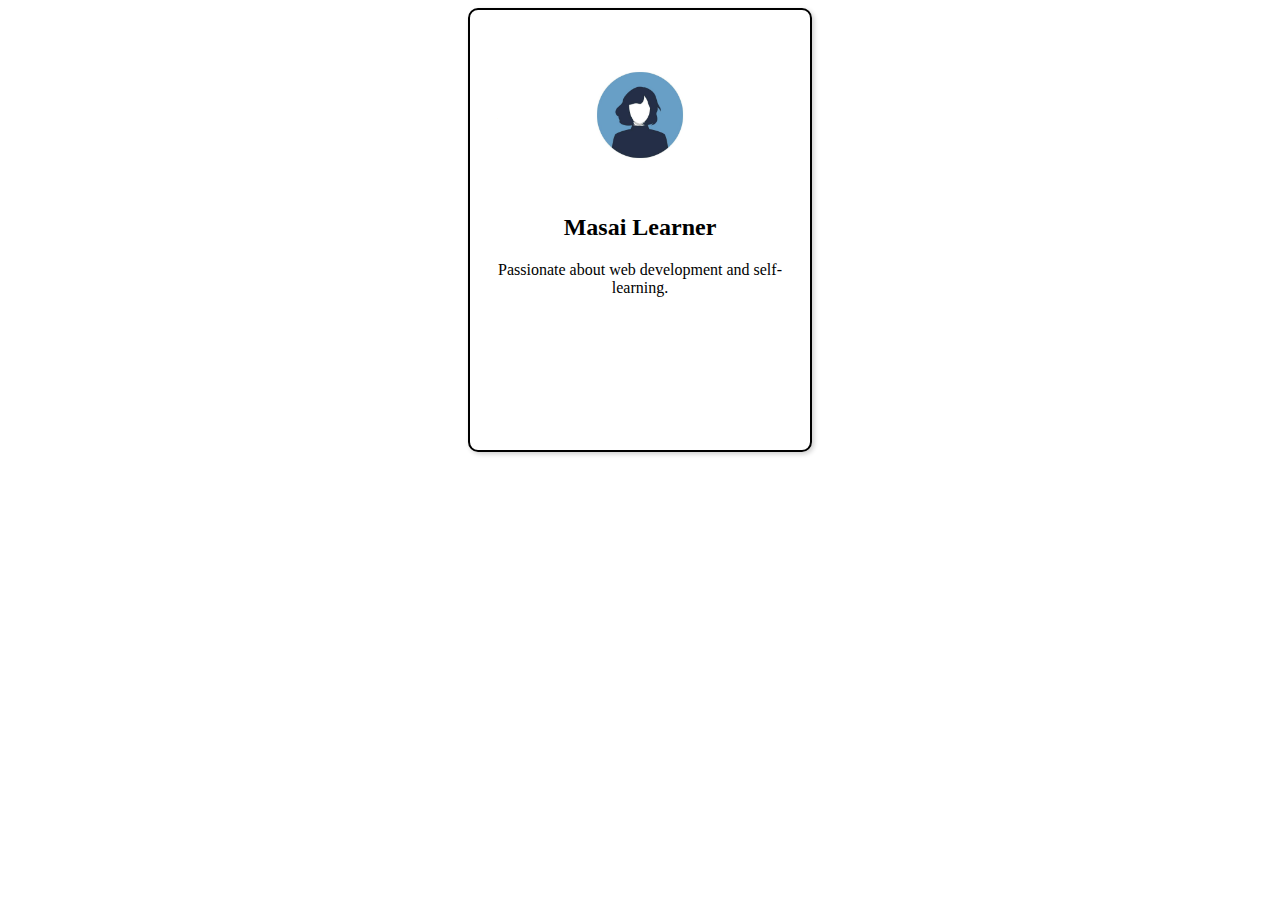
<file: index.html>
<!DOCTYPE html>
<html lang="en">
<head>
  <meta charset="UTF-8">
  <title>Profile Card</title>
  <!-- Link to external CSS file -->
  <link rel="stylesheet" href="style.css">
</head>
<body>
  <div class="card">
    <img src="image.jpg" alt="Profile Image">
    <h2>Masai Learner</h2>
    <p>Passionate about web development and self-learning.</p>
  </div>
</body>
</html>
</file>
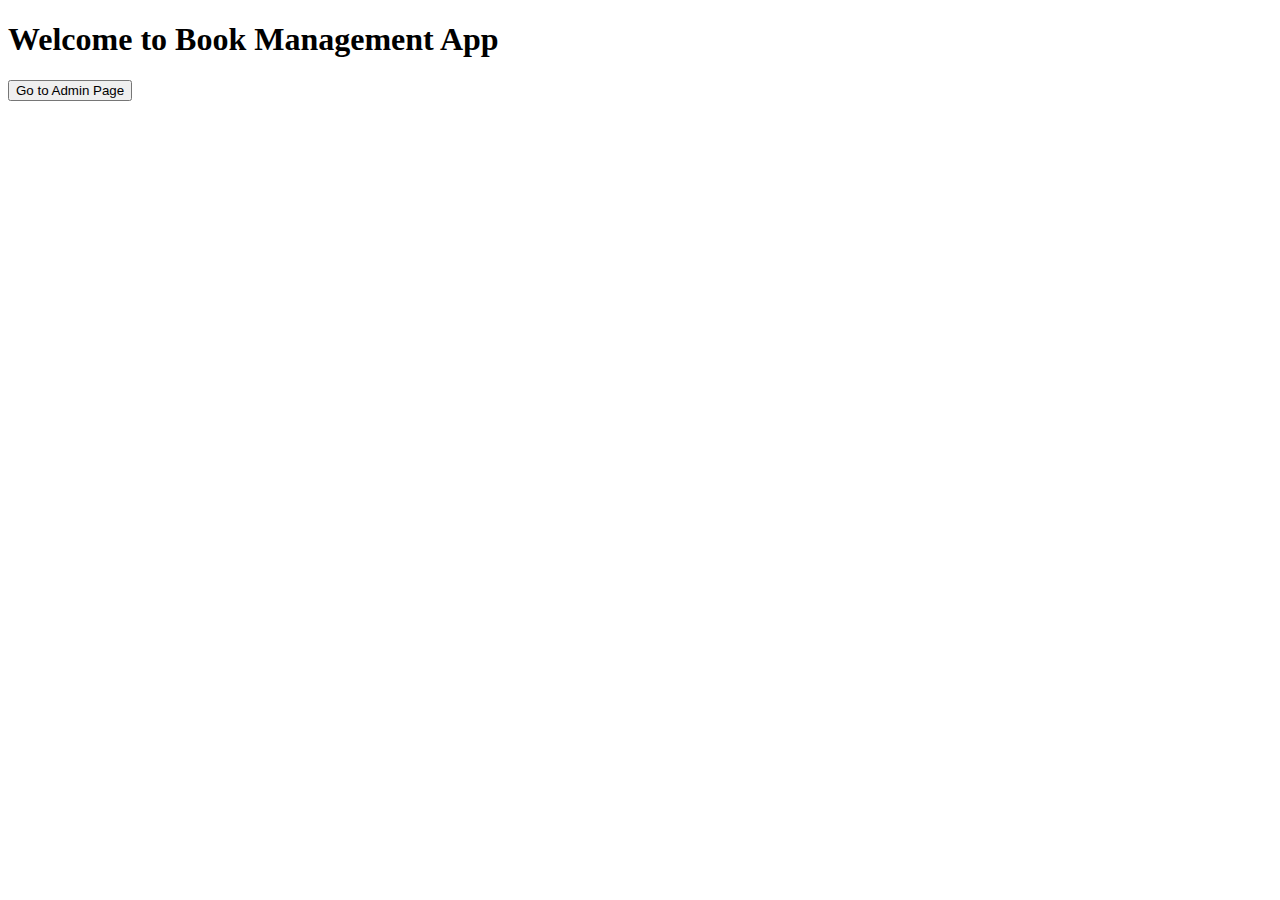
<file: DomBookApp/index.html>
<!DOCTYPE html>
<html lang="en">
<head>
  <meta charset="UTF-8">
  <title>Book Management App</title>
</head>
<body>
  <h1>Welcome to Book Management App</h1>
  <button onclick="window.location.href='admin.html'">Go to Admin Page</button>
</body>
</html>
</file>
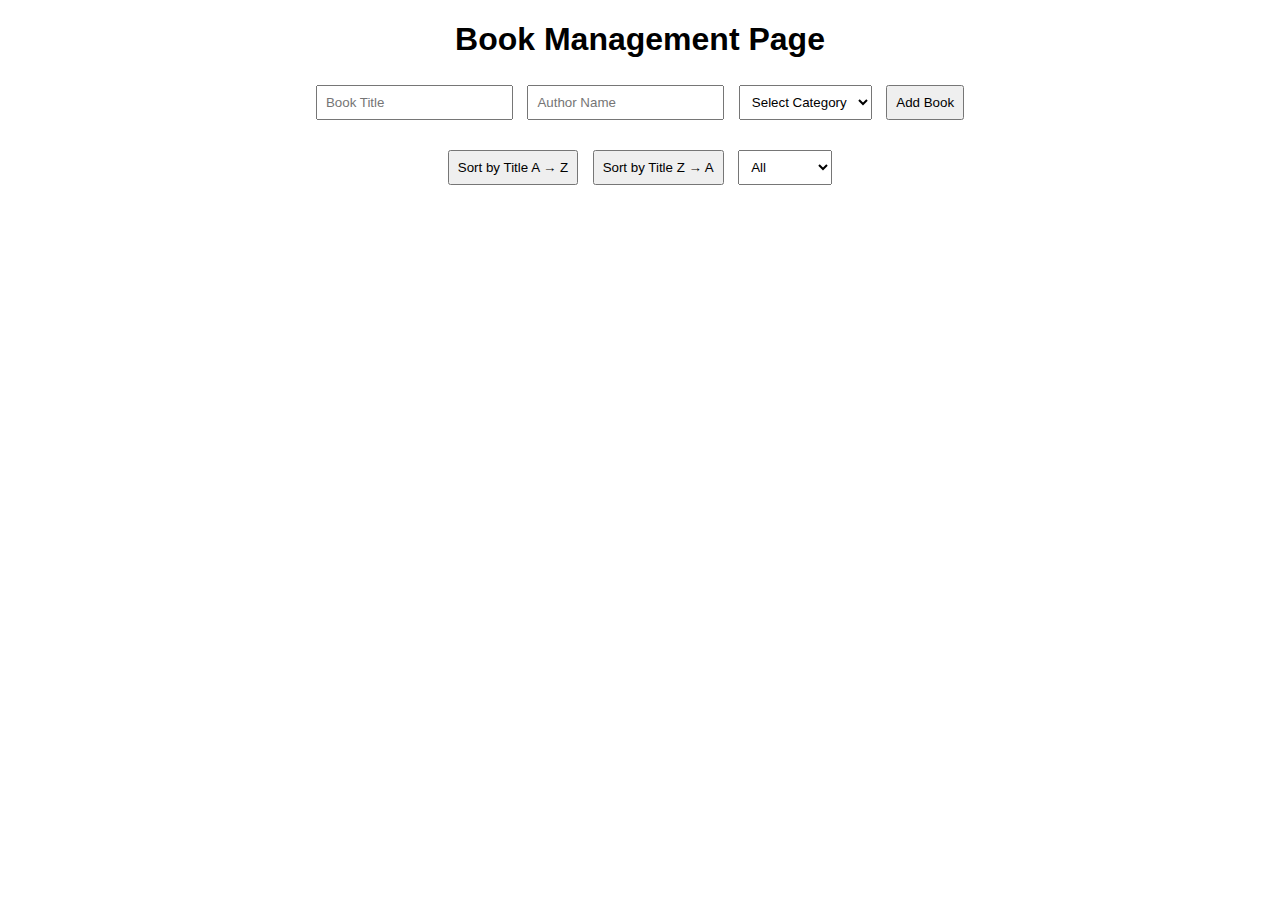
<file: DomBookApp/admin.html>
<!DOCTYPE html>
<html lang="en">
<head>
  <meta charset="UTF-8">
  <title>Admin - Book Management</title>
  <link rel="stylesheet" href="style.css">
</head>
<body>
  <h1>Book Management Page</h1>

  <!-- Add Book Form -->
  <form id="bookForm">
    <input type="text" id="title" placeholder="Book Title" required>
    <input type="text" id="author" placeholder="Author Name" required>
    <select id="category" required>
      <option value="">Select Category</option>
      <option value="Fiction">Fiction</option>
      <option value="Comedy">Comedy</option>
      <option value="Technical">Technical</option>
    </select>
    <button type="submit">Add Book</button>
  </form>

  <!-- Sort Buttons -->
  <div class="controls">
    <button id="sortAsc">Sort by Title A → Z</button>
    <button id="sortDesc">Sort by Title Z → A</button>
    <select id="filterCategory">
      <option value="All">All</option>
      <option value="Fiction">Fiction</option>
      <option value="Comedy">Comedy</option>
      <option value="Technical">Technical</option>
    </select>
  </div>

  <!-- Books Display Section -->
  <div id="bookList" class="grid"></div>

  <script src="script.js"></script>
</body>
</html>
</file>
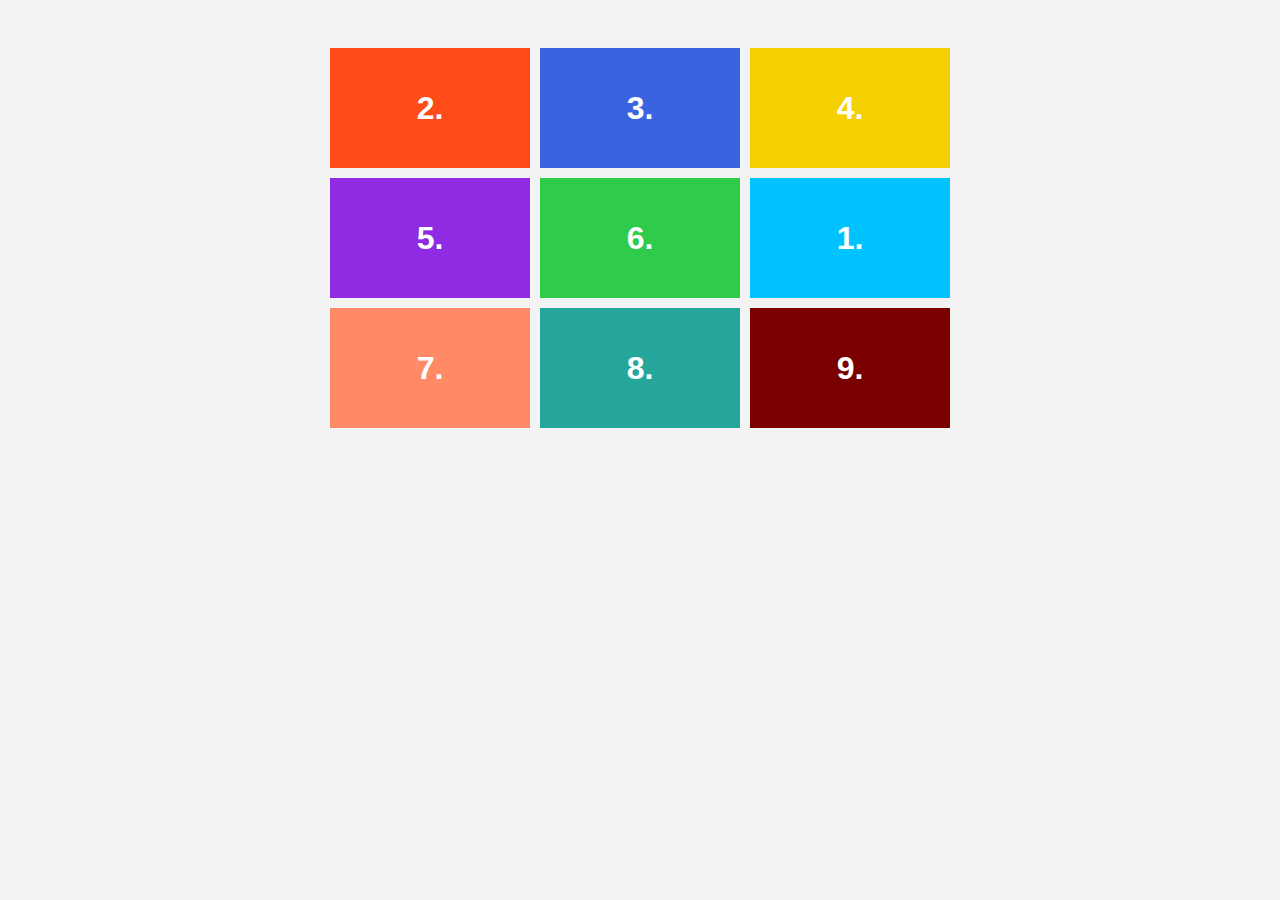
<file: gridlayout/grid.html>
<!DOCTYPE html>
<html lang="en">
<head>
    <meta charset="UTF-8">
    <meta name="viewport" content="width=device-width, initial-scale=1.0">
    <title>Grid Layout</title>
    <style>
        body {
            font-family: Arial, sans-serif;
            background: #f3f3f3;
            padding: 40px;
            display: flex;
            justify-content: center;
        }

        .grid-container {
            display: grid;
            grid-template-columns: repeat(3, 200px);
            grid-gap: 10px;
        }

        .box {
            height: 120px;
            display: flex;
            justify-content: center;
            align-items: center;
            font-size: 32px;
            color: white;
            font-weight: bold;
        }

        .b1 { background: #00c2ff; }
        .b2 { background: #ff4b17; }
        .b3 { background: #3a63e0; }
        .b4 { background: #f5d000; }
        .b5 { background: #8f2be2; }
        .b6 { background: #2ecc4a; }
        .b7 { background: #ff8a65; }
        .b8 { background: #26a69a; }
        .b9 { background: #7a0000; }
    </style>
</head>
<body>

    <div class="grid-container">
        <div class="box b2">2.</div>
        <div class="box b3">3.</div>
        <div class="box b4">4.</div>

        <div class="box b5">5.</div>
        <div class="box b6">6.</div>
        <div class="box b1">1.</div>

        <div class="box b7">7.</div>
        <div class="box b8">8.</div>
        <div class="box b9">9.</div>
    </div>

</body>
</html>
</file>
<file: style.css>
/* Card container styling */
.card {
  width: 300px;
  height: 400px;
  padding: 20px;
  margin: auto;
  border: 2px solid black;
  box-shadow: 2px 2px 5px rgba(0, 0, 0, 0.2);
  border-radius: 10px;
  text-align: center;
}

/* Profile image styling */
.card img {
  width: 150px;
  border-radius: 50%;
  margin-top: 10px;
}
</file>
<file: DomBookApp/style.css>
body {
  font-family: Arial, sans-serif;
  text-align: center;
  margin: 20px;
}

form {
  margin-bottom: 20px;
}

input, select, button {
  margin: 5px;
  padding: 8px;
}

.controls {
  margin: 20px;
}

.grid {
  display: flex;
  flex-wrap: wrap;
  justify-content: center;
}

.card {
  width: 200px;
  border: 1px solid #ddd;
  border-radius: 5px;
  margin: 10px;
  padding: 10px;
  box-shadow: 0 2px 5px rgba(0,0,0,0.2);
}

.card img {
  width: 100%;
  height: 150px;
  object-fit: cover;
}

.card h3 {
  margin: 5px 0;
}

.card p {
  margin: 2px 0;
}

.deleteBtn {
  background: red;
  color: white;
  border: none;
  padding: 5px;
  cursor: pointer;
  margin-top: 5px;
}
</file>
